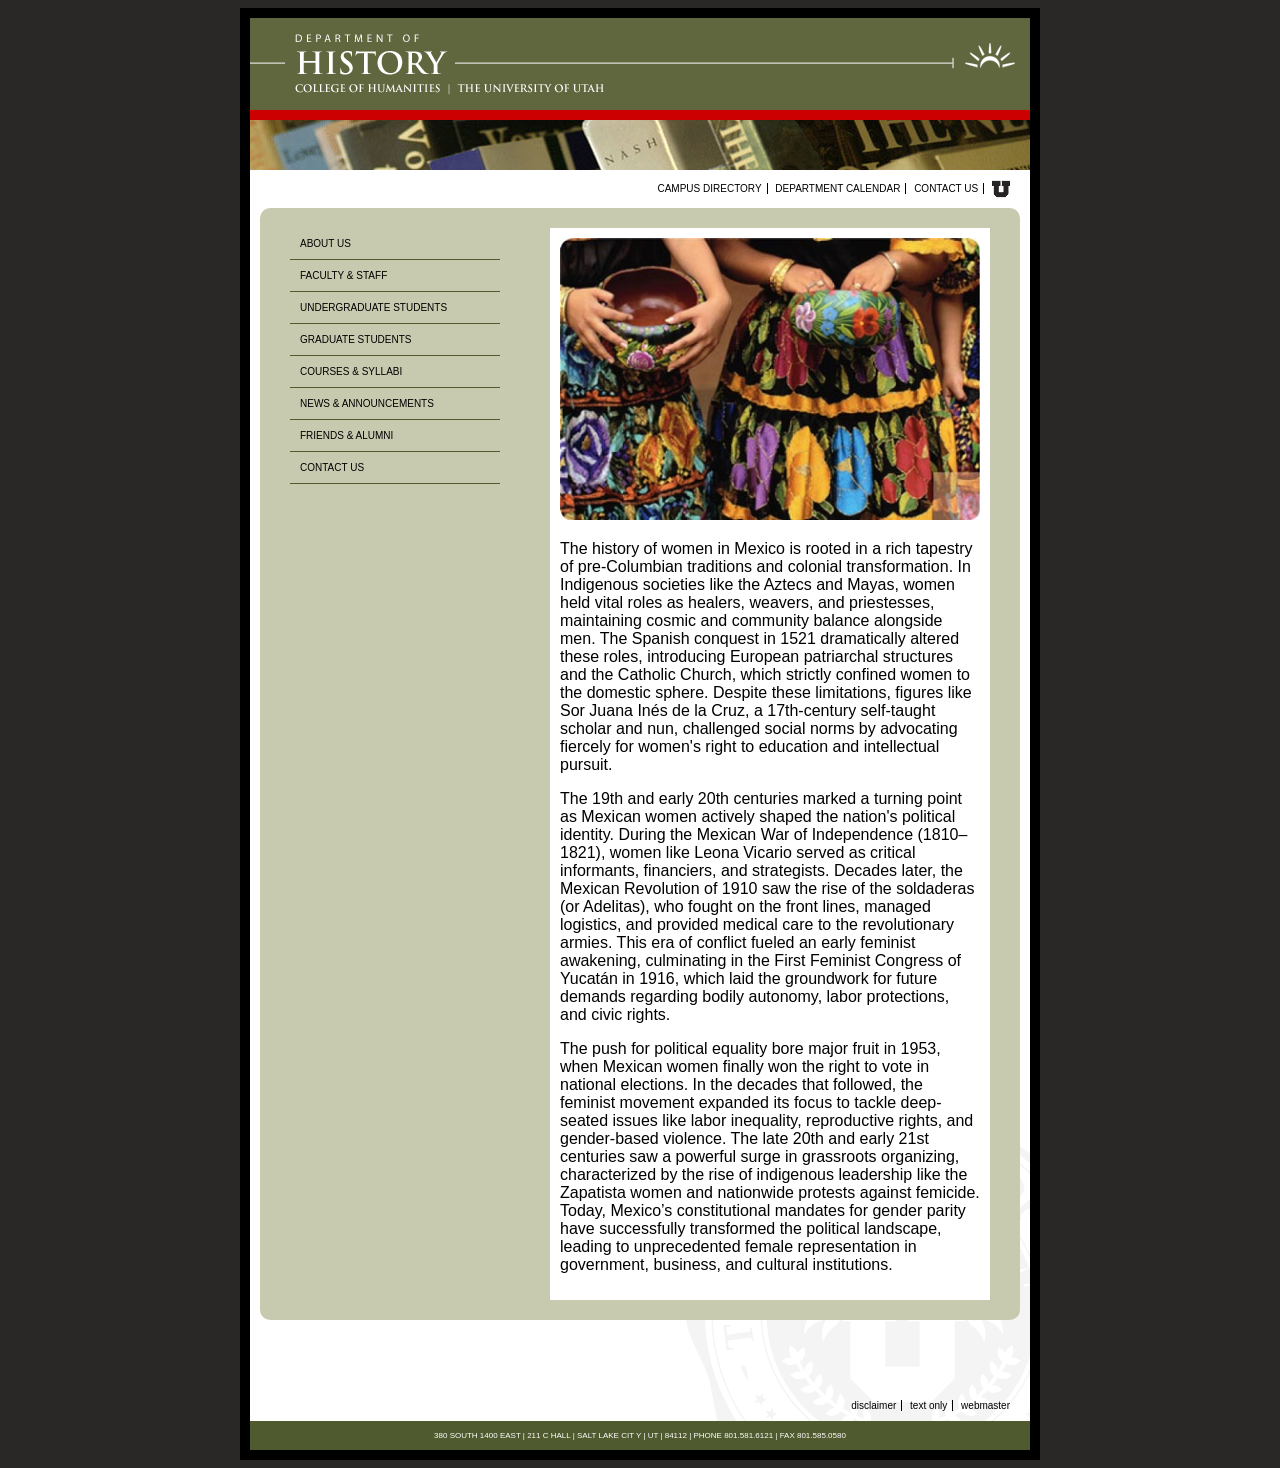
<file: index.html>
<!DOCTYPE html>
<html lang="en">
<head>
    <meta charset="UTF-8">
    <title>HUMIS Homepage Web</title>
    <link rel="stylesheet" href="styles.css">
    <meta name="viewport" content="width=device-width, initial-scale=1">
</head>
<body>
<div class="container">

    <header>
        <img src="files/historyHome.gif" alt="U of U History Department Logo">
        <img src="files/histHomepic.jpg" alt="Shelf of books">
    </header>

    <section class="middle">
        <nav>
            <a href="#">Campus directory</a>
            <a href="#">Department calendar</a>
            <a href="contact-us.html">Contact us</a>

            <a href="#">
                <img src="files/u_small.gif" alt="U Logo">
            </a>
        </nav>

        <nav class="dorp-down-menu">
            <label for="major-navigation">
                <select name="major-navigation" id="major-navigation">
                    <option value="about-us.html">About us</option>
                    <option value="#">Faculty &amp; Staff</option>
                    <option value="#">Undergraduate students</option>
                    <option value="#">Graduate students</option>
                    <option value="#">Courses &amp; Syllabi</option>
                    <option value="#">News &amp; Announcement</option>
                    <option value="#">Friends &amp; Alumni</option>
                    <option value="contact-us.html">Contact us</option>
                </select>
            </label>
        </nav>

        <div class="green-box">
            <aside class="left-side">
                <nav class="left-nav">
                    <a href="about-us.html">About us</a>
                    <a href="#">Faculty &amp; staff</a>
                    <a href="#">Undergraduate students</a>
                    <a href="#">Graduate students</a>
                    <a href="course-syllabi.html">Courses &amp; syllabi</a>
                    <a href="news-announce.html">News &amp; announcements</a>
                    <a href="friends-alumni.html">Friends &amp; alumni</a>
                    <a href="contact-us.html">Contact us</a>
                </nav>
            </aside>

            <main>
                <img src="files/women_w_pottery.jpg" alt="women w pottery">

                <p>
                    The history of women in Mexico is rooted in a rich tapestry of pre-Columbian traditions and colonial
                    transformation. In Indigenous societies like the Aztecs and Mayas, women held vital roles as
                    healers, weavers, and priestesses, maintaining cosmic and community balance alongside men. The
                    Spanish conquest in 1521 dramatically altered these roles, introducing European patriarchal
                    structures and the Catholic Church, which strictly confined women to the domestic sphere. Despite
                    these limitations, figures like Sor Juana Inés de la Cruz, a 17th-century self-taught scholar and
                    nun, challenged social norms by advocating fiercely for women's right to education and intellectual
                    pursuit.
                </p>

                <p>
                    The 19th and early 20th centuries marked a turning point as Mexican women actively shaped the
                    nation's political identity. During the Mexican War of Independence (1810–1821), women like Leona
                    Vicario served as critical informants, financiers, and strategists. Decades later, the Mexican
                    Revolution of 1910 saw the rise of the soldaderas (or Adelitas), who fought on the front lines,
                    managed logistics, and provided medical care to the revolutionary armies. This era of conflict
                    fueled an early feminist awakening, culminating in the First Feminist Congress of Yucatán in 1916,
                    which laid the groundwork for future demands regarding bodily autonomy, labor protections, and civic
                    rights.
                </p>

                <p>
                    The push for political equality bore major fruit in 1953, when Mexican women finally won the right
                    to vote in national elections. In the decades that followed, the feminist movement expanded its
                    focus to tackle deep-seated issues like labor inequality, reproductive rights, and gender-based
                    violence. The late 20th and early 21st centuries saw a powerful surge in grassroots organizing,
                    characterized by the rise of indigenous leadership like the Zapatista women and nationwide protests
                    against femicide. Today, Mexico’s constitutional mandates for gender parity have successfully
                    transformed the political landscape, leading to unprecedented female representation in government,
                    business, and cultural institutions.
                </p>
            </main>

            <div style="clear: both;"></div>
        </div>

        <nav class="bottom">
            <a href="#">Disclaimer</a>
            <a href="#">Text only</a>
            <a href="#">Webmaster</a>
        </nav>

    </section>

        <footer>
            380 SOUTH 1400 EAST | 211 C HALL | SALT LAKE CIT Y | UT | 84112 | PHONE 801.581.6121 | FAX 801.585.0580
        </footer>

</div>
</body>
</html>
</file>
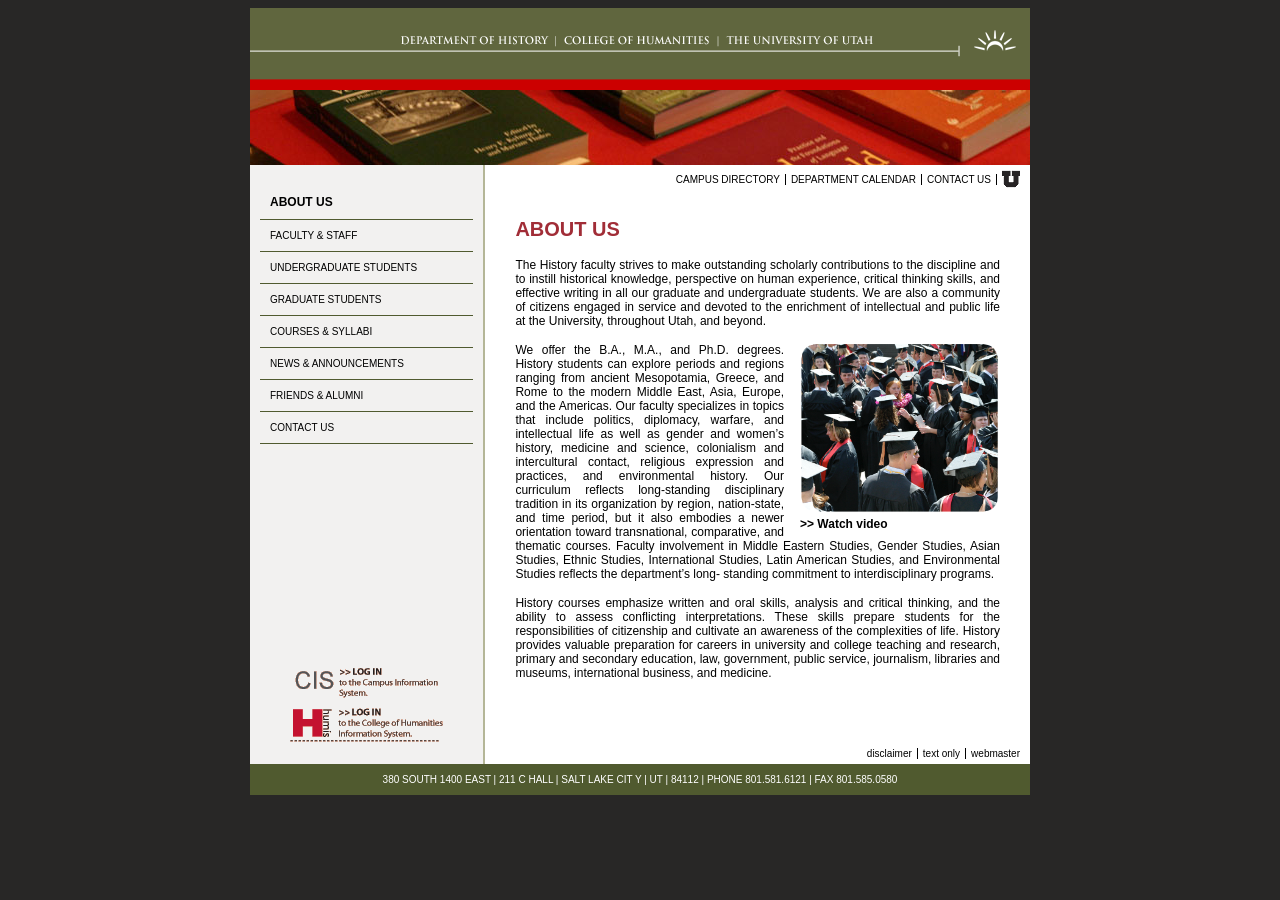
<file: about-us.html>
<!DOCTYPE html>
<html lang="en">
<head>
    <meta charset="UTF-8">
    <title>HUMIS mobile-first flexbox responsive</title>
    <link rel="stylesheet" href="inner-layout.css">
    <link rel="stylesheet" href="typography.css">
    <link rel="stylesheet" href="images.css">
    <meta name="viewport" content="width=device-width, initial-scale=1">
</head>
<body>

<section class="container">

    <header>
        <a href="index.html">
            <img src="files/historyHeader.gif" alt="HUMIS project">
        </a>
        <img src="files/histBooks01.jpg" alt="Books on a table">
    </header>

    <section class="middle">
        <div class="left-side">
            <nav class="left-nav">
                <a href="about-us.html" class="active">About us</a>
                <a href="#">Faculty &amp; staff</a>
                <a href="#">Undergraduate students</a>
                <a href="#">Graduate students</a>
                <a href="course-syllabi.html">Courses &amp; syllabi</a>
                <a href="news-announce.html">News &amp; announcements</a>
                <a href="friends-alumni.html">Friends &amp; alumni</a>
                <a href="contact-us.html">Contact us</a>
            </nav>

            <div class="login-links">
                <img src="files/login-cis.gif" alt="Log into CIS"/>
                <img src="files/login-humis.gif" alt="Log into HUMIS"/>
            </div>
        </div>

        <section class="inner">

            <nav class="dorp-down-menu">
                Navigate:
                <label for="major-navigation">
                    <select name="major-navigation" id="major-navigation">
                        <option value="about-us.html">About us</option>
                        <option value="#">Faculty &amp; Staff</option>
                        <option value="#">Undergraduate students</option>
                        <option value="#">Graduate students</option>
                        <option value="#">Courses &amp; Syllabi</option>
                        <option value="#">News &amp; Announcement</option>
                        <option value="#">Friends &amp; Alumni</option>
                        <option value="contact-us.html">Contact us</option>
                    </select>
                </label>
            </nav>

            <nav class="minor top">
                <a href="#">Campus directory</a>
                <a href="#">Department calendar</a>
                <a href="contact-us.html">Contact us</a>

                <a href="#">
                    <img src="files/u_small.gif" alt="U of U Logo">
                </a>
            </nav>

            <main>
                <h2>About Us</h2>

                <p>The History faculty strives to make outstanding scholarly contributions to the discipline and to
                    instill historical knowledge, perspective on human experience, critical thinking skills, and
                    effective writing in all our graduate and undergraduate students. We are also a community of
                    citizens engaged in service and devoted to the enrichment of intellectual and public life at the
                    University, throughout Utah, and beyond.</p>

                <aside class="pull right">
                    <img src="files/about-us.png" alt="about us">
                    <h5> >> Watch video </h5>
                </aside>

                <p>We offer the B.A., M.A., and Ph.D. degrees. History students can explore periods and regions ranging
                    from ancient Mesopotamia, Greece, and Rome to the modern Middle East, Asia, Europe, and the
                    Americas. Our faculty specializes in topics that include politics, diplomacy, warfare, and
                    intellectual life as well as gender and women’s history, medicine and science, colonialism and
                    intercultural contact, religious expression and practices, and environmental history. Our curriculum
                    reflects long-standing disciplinary tradition in its organization by region, nation-state, and time
                    period, but it also embodies a newer orientation toward transnational, comparative, and thematic
                    courses. Faculty involvement in Middle Eastern Studies, Gender Studies, Asian Studies, Ethnic
                    Studies, International Studies, Latin American Studies, and Environmental Studies reflects the
                    department’s long- standing commitment to interdisciplinary programs.</p>

                <p>History courses emphasize written and oral skills, analysis and critical thinking, and the ability to
                    assess conflicting interpretations. These skills prepare students for the responsibilities of
                    citizenship and cultivate an awareness of the complexities of life. History provides valuable
                    preparation for careers in university and college teaching and research, primary and secondary
                    education, law, government, public service, journalism, libraries and museums, international
                    business, and medicine.</p>
            </main>

            <nav class="minor bottom">
                <a href="#">Disclaimer</a>
                <a href="#">Text only</a>
                <a href="#">Webmaster</a>
            </nav>

        </section>
    </section>

    <footer>
        380 SOUTH 1400 EAST | 211 C HALL | SALT LAKE CIT Y | UT | 84112 | PHONE 801.581.6121 | FAX 801.585.0580
    </footer>

</section>

</body>
</html>
</file>
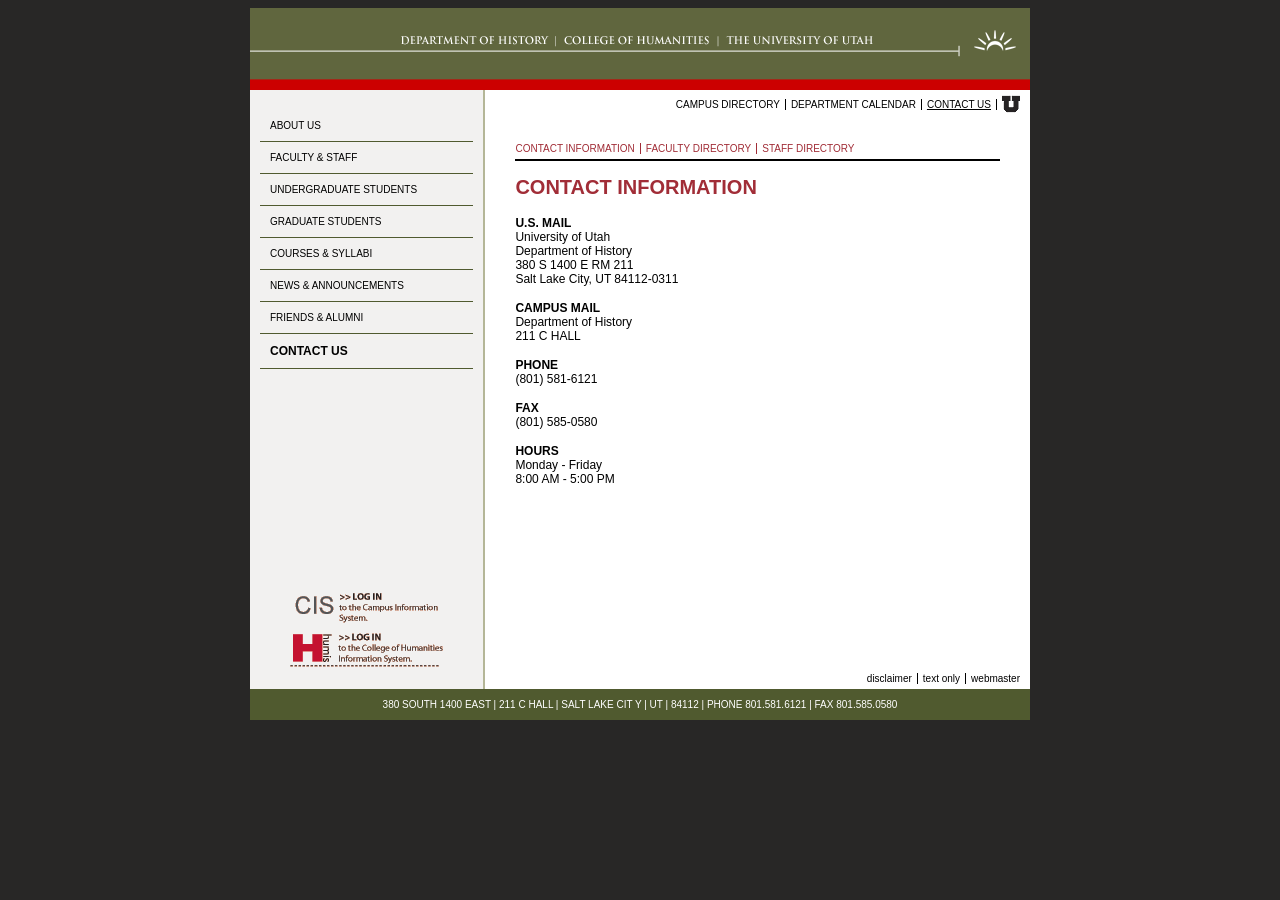
<file: contact-us.html>
<!DOCTYPE html>
<html lang="en">
<head>
    <meta charset="UTF-8">
    <title>HUMIS mobile-first flexbox responsive</title>
    <link rel="stylesheet" href="inner-layout.css">
    <link rel="stylesheet" href="typography.css">
    <link rel="stylesheet" href="images.css">
    <meta name="viewport" content="width=device-width, initial-scale=1">
</head>
<body>

<section class="container">

    <header>
        <a href="index.html">
            <img src="files/historyHeader.gif" alt="HUMIS project">
        </a>
    </header>

    <section class="middle">
        <div class="left-side">
            <nav class="left-nav">
                <a href="about-us.html">About us</a>
                <a href="#">Faculty &amp; staff</a>
                <a href="#">Undergraduate students</a>
                <a href="#">Graduate students</a>
                <a href="course-syllabi.html">Courses &amp; syllabi</a>
                <a href="news-announce.html">News &amp; announcements</a>
                <a href="friends-alumni.html">Friends &amp; alumni</a>
                <a href="contact-us.html" class="active">Contact us</a>
            </nav>

            <div class="login-links">
                <img src="files/login-cis.gif" alt="Log into CIS"/>
                <img src="files/login-humis.gif" alt="Log into HUMIS"/>
            </div>
        </div>

        <section class="inner">

            <nav class="dorp-down-menu">
                Navigate:
                <label for="major-navigation">
                    <select name="major-navigation" id="major-navigation">
                        <option value="about-us.html">About us</option>
                        <option value="#">Faculty &amp; Staff</option>
                        <option value="#">Undergraduate students</option>
                        <option value="#">Graduate students</option>
                        <option value="#">Courses &amp; Syllabi</option>
                        <option value="#">News &amp; Announcement</option>
                        <option value="#">Friends &amp; Alumni</option>
                        <option value="contact-us.html">Contact us</option>
                    </select>
                </label>
            </nav>

            <nav class="minor top">
                <a href="#">Campus directory</a>
                <a href="#">Department calendar</a>
                <a href="contact-us.html" class="active">Contact us</a>

                <a href="#">
                    <img src="files/u_small.gif" alt="U of U Logo">
                </a>
            </nav>

            <main>
                <nav class="minor contact">
                    <a href="contact-us.html">Contact information</a>
                    <a href="#">Faculty directory</a>
                    <a href="#">Staff directory</a>
                </nav>

                <h2>Contact information</h2>

                <h5>U.S. MAIL</h5>
                <p> University of Utah<br>
                    Department of History<br>
                    380 S 1400 E RM 211<br>
                    Salt Lake City, UT 84112-0311
                </p>

                <h5>CAMPUS MAIL</h5>
                <p> Department of History<br>
                    211 C HALL
                </p>

                <h5>PHONE</h5>
                <p> (801) 581-6121</p>

                <h5>FAX</h5>
                <p> (801) 585-0580</p>

                <h5>HOURS</h5>
                <p> Monday - Friday<br>
                    8:00 AM - 5:00 PM
                </p>
            </main>

            <nav class="minor bottom">
                <a href="#">Disclaimer</a>
                <a href="#">Text only</a>
                <a href="#">Webmaster</a>
            </nav>

        </section>
    </section>

    <footer>
        380 SOUTH 1400 EAST | 211 C HALL | SALT LAKE CIT Y | UT | 84112 | PHONE 801.581.6121 | FAX 801.585.0580
    </footer>

</section>

</body>
</html>
</file>
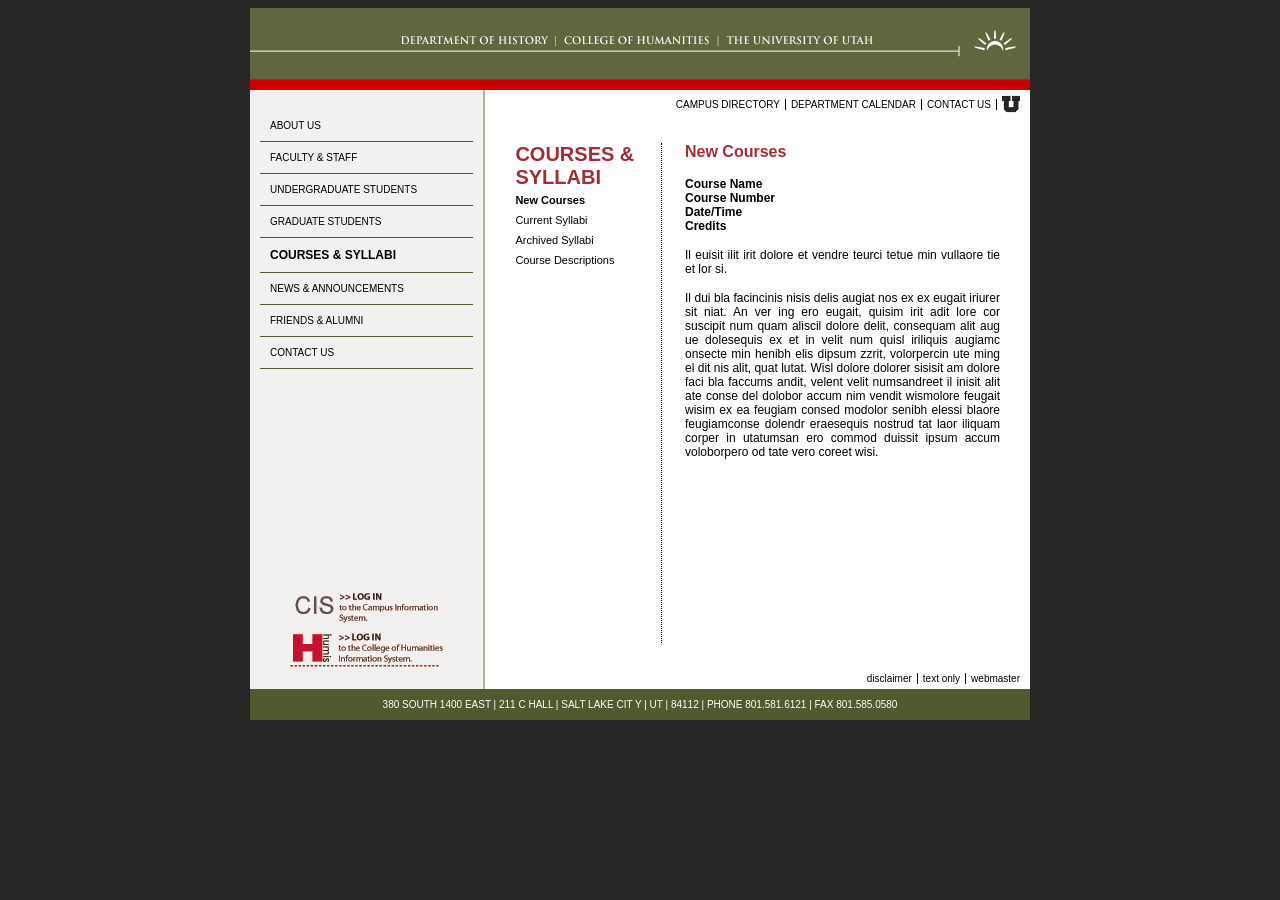
<file: course-syllabi.html>
<!DOCTYPE html>
<html lang="en">
<head>
    <meta charset="UTF-8">
    <title>HUMIS mobile-first flexbox responsive</title>
    <link rel="stylesheet" href="inner-layout.css">
    <link rel="stylesheet" href="typography.css">
    <link rel="stylesheet" href="images.css">
    <meta name="viewport" content="width=device-width, initial-scale=1">
</head>
<body>

<section class="container">

    <header>
        <a href="index.html">
            <img src="files/historyHeader.gif" alt="HUMIS project">
        </a>
    </header>

    <section class="middle">
        <div class="left-side">
            <nav class="left-nav">
                <a href="about-us.html">About us</a>
                <a href="#">Faculty &amp; staff</a>
                <a href="#">Undergraduate students</a>
                <a href="#">Graduate students</a>
                <a href="course-syllabi.html" class="active">Courses &amp; syllabi</a>
                <a href="news-announce.html">News &amp; announcements</a>
                <a href="friends-alumni.html">Friends &amp; alumni</a>
                <a href="contact-us.html">Contact us</a>
            </nav>

            <div class="login-links">
                <img src="files/login-cis.gif" alt="Log into CIS"/>
                <img src="files/login-humis.gif" alt="Log into HUMIS"/>
            </div>
        </div>

        <section class="inner">

            <nav class="dorp-down-menu">
                Navigate:
                <label for="major-navigation">
                    <select name="major-navigation" id="major-navigation">
                        <option value="about-us.html">About us</option>
                        <option value="#">Faculty &amp; Staff</option>
                        <option value="#">Undergraduate students</option>
                        <option value="#">Graduate students</option>
                        <option value="#">Courses &amp; Syllabi</option>
                        <option value="#">News &amp; Announcement</option>
                        <option value="#">Friends &amp; Alumni</option>
                        <option value="contact-us.html">Contact us</option>
                    </select>
                </label>
            </nav>

            <nav class="minor top">
                <a href="#">Campus directory</a>
                <a href="#">Department calendar</a>
                <a href="contact-us.html">Contact us</a>

                <a href="#">
                    <img src="files/u_small.gif" alt="U of U Logo">
                </a>
            </nav>

            <main class="courses">
                <div class="course-nav">
                    <h2>Courses &amp; Syllabi</h2>

                    <nav>
                        <a href="#" class="active">New Courses</a>
                        <a href="#">Current Syllabi</a>
                        <a href="#">Archived Syllabi</a>
                        <a href="#">Course Descriptions</a>
                    </nav>
                </div>

                <div class="course-content">
                    <h3>New Courses</h3>

                    <h5>
                        Course Name<br>
                        Course Number<br>
                        Date/Time<br>
                        Credits
                    </h5>

                    <p>
                        Il euisit ilit irit dolore et vendre teurci tetue min
                        vullaore tie et lor si.
                    </p>

                    <p>
                        Il dui bla facincinis nisis delis augiat nos ex ex eugait
                        iriurer sit niat. An ver ing ero eugait, quisim irit adit
                        lore cor suscipit num quam aliscil dolore delit, consequam
                        alit aug ue dolesequis ex et in velit num quisl iriliquis
                        augiamc onsecte min henibh elis dipsum zzrit, volorpercin
                        ute ming el dit nis alit, quat lutat. Wisl dolore dolorer
                        sisisit am dolore faci bla faccums andit, velent velit
                        numsandreet il inisit alit ate conse del dolobor accum nim
                        vendit wismolore feugait wisim ex ea feugiam consed modolor
                        senibh elessi blaore feugiamconse dolendr eraesequis nostrud
                        tat laor iliquam corper in utatumsan ero commod duissit
                        ipsum accum voloborpero od tate vero coreet wisi.
                    </p>
                </div>
            </main>

            <nav class="minor bottom">
                <a href="#">Disclaimer</a>
                <a href="#">Text only</a>
                <a href="#">Webmaster</a>
            </nav>

        </section>
    </section>

    <footer>
        380 SOUTH 1400 EAST | 211 C HALL | SALT LAKE CIT Y | UT | 84112 | PHONE 801.581.6121 | FAX 801.585.0580
    </footer>

</section>

</body>
</html>
</file>
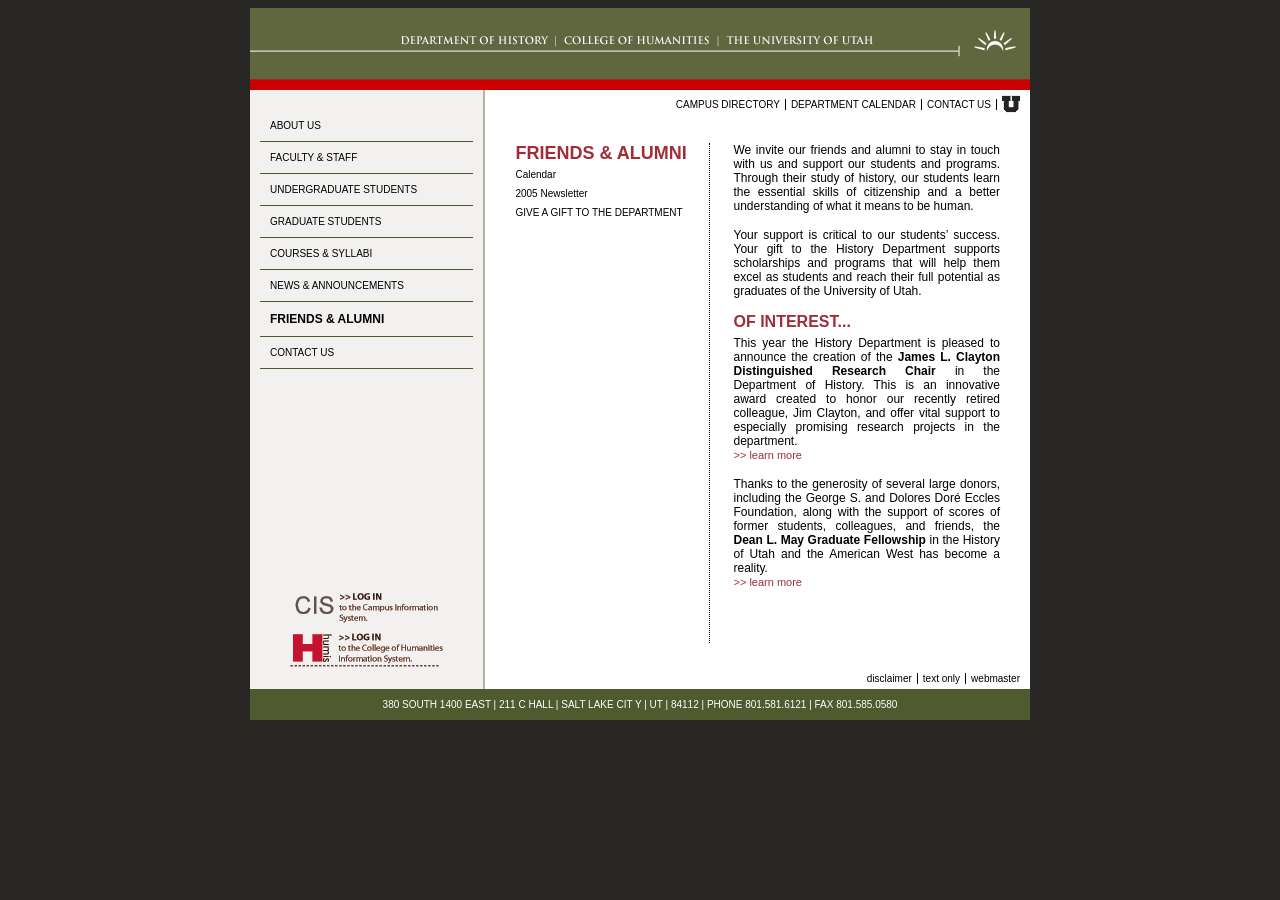
<file: friends-alumni.html>
<!DOCTYPE html>
<html lang="en">
<head>
    <meta charset="UTF-8">
    <title>HUMIS mobile-first flexbox responsive</title>
    <link rel="stylesheet" href="inner-layout.css">
    <link rel="stylesheet" href="typography.css">
    <link rel="stylesheet" href="images.css">
    <meta name="viewport" content="width=device-width, initial-scale=1">
</head>
<body>

<section class="container">

    <header>
        <a href="index.html">
            <img src="files/historyHeader.gif" alt="HUMIS project">
        </a>
    </header>

    <section class="middle">
        <div class="left-side">
            <nav class="left-nav">
                <a href="about-us.html">About us</a>
                <a href="#">Faculty &amp; staff</a>
                <a href="#">Undergraduate students</a>
                <a href="#">Graduate students</a>
                <a href="course-syllabi.html">Courses &amp; syllabi</a>
                <a href="news-announce.html">News &amp; announcements</a>
                <a href="friends-alumni.html" class="active">Friends &amp; alumni</a>
                <a href="contact-us.html">Contact us</a>
            </nav>

            <div class="login-links">
                <img src="files/login-cis.gif" alt="Log into CIS"/>
                <img src="files/login-humis.gif" alt="Log into HUMIS"/>
            </div>
        </div>

        <section class="inner">

            <nav class="dorp-down-menu">
                Navigate:
                <label for="major-navigation">
                    <select name="major-navigation" id="major-navigation">
                        <option value="about-us.html">About us</option>
                        <option value="#">Faculty &amp; Staff</option>
                        <option value="#">Undergraduate students</option>
                        <option value="#">Graduate students</option>
                        <option value="#">Courses &amp; Syllabi</option>
                        <option value="#">News &amp; Announcement</option>
                        <option value="#">Friends &amp; Alumni</option>
                        <option value="contact-us.html">Contact us</option>
                    </select>
                </label>
            </nav>

            <nav class="minor top">
                <a href="#">Campus directory</a>
                <a href="#">Department calendar</a>
                <a href="contact-us.html">Contact us</a>

                <a href="#">
                    <img src="files/u_small.gif" alt="U of U Logo">
                </a>
            </nav>

            <main class="courses friends">
                <div class="course-nav">
                    <h2>Friends &amp; Alumni</h2>

                    <nav>
                        <a href="#">Calendar</a>
                        <a href="#">2005 Newsletter</a>
                        <a href="#">GIVE A GIFT TO THE DEPARTMENT</a>
                    </nav>
                </div>

                <div class="course-content">
                    <p>
                        We invite our friends and alumni to stay in touch with
                        us and support our students and programs. Through
                        their study of history, our students learn the essential
                        skills of citizenship and a better understanding of
                        what it means to be human.
                    </p>

                    <p>
                        Your support is critical to our students’ success.
                        Your gift to the History Department supports scholarships
                        and programs that will help them excel as students and
                        reach their full potential as graduates of the University
                        of Utah.
                    </p>

                    <h3>Of interest...</h3>

                    <p>
                        This year the History Department is pleased to announce
                        the creation of the
                        <strong>
                            James L. Clayton Distinguished Research Chair
                        </strong>
                        in the Department of History. This is an innovative
                        award created to honor our recently retired colleague,
                        Jim Clayton, and offer vital support to especially
                        promising research projects in the department.<br>
                        <a href="#">&gt;&gt; learn more</a>
                    </p>

                    <p>
                        Thanks to the generosity of several large donors,
                        including the George S. and Dolores Doré Eccles
                        Foundation, along with the support of scores of former
                        students, colleagues, and friends, the
                        <strong>Dean L. May Graduate Fellowship</strong>
                        in the History of Utah and the American West has
                        become a reality.<br>
                        <a href="#">&gt;&gt; learn more</a>
                    </p>
                </div>
            </main>

            <nav class="minor bottom">
                <a href="#">Disclaimer</a>
                <a href="#">Text only</a>
                <a href="#">Webmaster</a>
            </nav>

        </section>
    </section>

    <footer>
        380 SOUTH 1400 EAST | 211 C HALL | SALT LAKE CIT Y | UT | 84112 | PHONE 801.581.6121 | FAX 801.585.0580
    </footer>

</section>

</body>
</html>
</file>
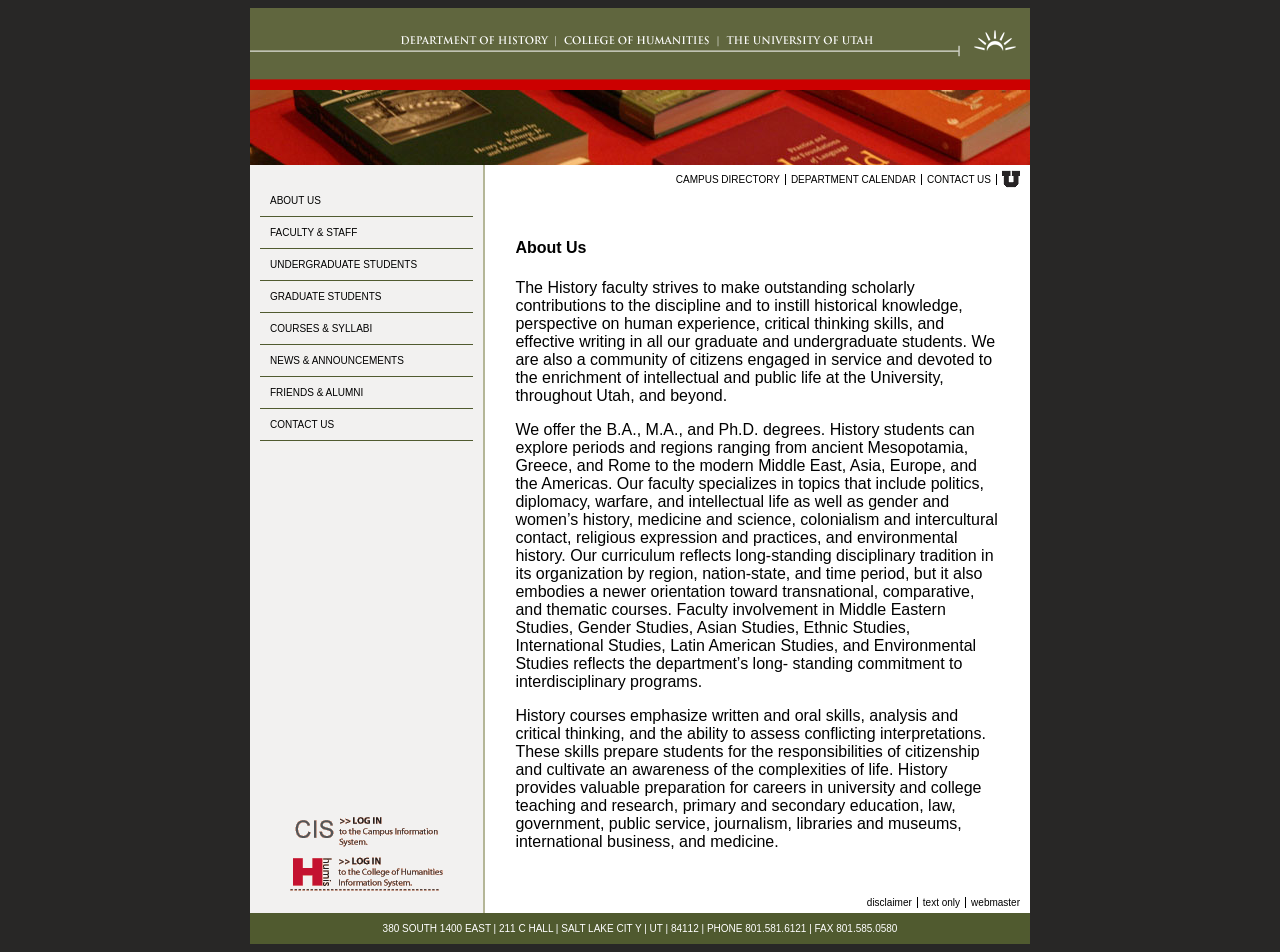
<file: inner-layout.html>
<!DOCTYPE html>
<html lang="en">
<head>
    <meta charset="UTF-8">
    <title>HUMIS mobile-first flexbox responsive</title>
    <link rel="stylesheet" href="inner-layout.css">
</head>
<body>

<section class="container">

    <header>
        <img src="files/historyHeader.gif" alt="HUMIS project">
        <img src="files/histBooks01.jpg" alt="Books on a table">
    </header>

    <section class="middle">
        <div class="left-side">
            <nav class="left-nav">
                <a href="#">About us</a>
                <a href="#">Faculty &amp; staff</a>
                <a href="#">Undergraduate students</a>
                <a href="#">Graduate students</a>
                <a href="#">Courses &amp; syllabi</a>
                <a href="#">News &amp; announcements</a>
                <a href="#">Friends &amp; alumni</a>
                <a href="#">Contact us</a>
            </nav>

            <div class="login-links">
                <img src="files/login-cis.gif" alt="Log into CIS"/>
                <img src="files/login-humis.gif" alt="Log into HUMIS"/>
            </div>
        </div>

        <section class="inner">

            <nav class="dorp-down-menu">
                <label for="major-navigation">
                    <select name="major-navigation" id="major-navigation">
                        <option value="about-us.html">About us</option>
                        <option value="#">Faculty &amp; Staff</option>
                        <option value="#">Undergraduate students</option>
                        <option value="#">Graduate students</option>
                        <option value="#">Courses &amp; Syllabi</option>
                        <option value="#">News &amp; Announcement</option>
                        <option value="#">Friends &amp; Alumni</option>
                        <option value="#">Contact us</option>
                    </select>
                </label>
            </nav>

            <nav class="minor top">
                <a href="#">Campus directory</a>
                <a href="#">Department calendar</a>
                <a href="#">Contact us</a>

                <a href="#">
                    <img src="files/u_small.gif" alt="U of U Logo">
                </a>
            </nav>

            <main>
                <h1>About Us</h1>

                <p>The History faculty strives to make outstanding scholarly contributions to the discipline and to
                    instill historical knowledge, perspective on human experience, critical thinking skills, and
                    effective writing in all our graduate and undergraduate students. We are also a community of
                    citizens engaged in service and devoted to the enrichment of intellectual and public life at the
                    University, throughout Utah, and beyond.</p>

                <p>We offer the B.A., M.A., and Ph.D. degrees. History students can explore periods and regions ranging
                    from ancient Mesopotamia, Greece, and Rome to the modern Middle East, Asia, Europe, and the
                    Americas. Our faculty specializes in topics that include politics, diplomacy, warfare, and
                    intellectual life as well as gender and women’s history, medicine and science, colonialism and
                    intercultural contact, religious expression and practices, and environmental history. Our curriculum
                    reflects long-standing disciplinary tradition in its organization by region, nation-state, and time
                    period, but it also embodies a newer orientation toward transnational, comparative, and thematic
                    courses. Faculty involvement in Middle Eastern Studies, Gender Studies, Asian Studies, Ethnic
                    Studies, International Studies, Latin American Studies, and Environmental Studies reflects the
                    department’s long- standing commitment to interdisciplinary programs.</p>

                <p>History courses emphasize written and oral skills, analysis and critical thinking, and the ability to
                    assess conflicting interpretations. These skills prepare students for the responsibilities of
                    citizenship and cultivate an awareness of the complexities of life. History provides valuable
                    preparation for careers in university and college teaching and research, primary and secondary
                    education, law, government, public service, journalism, libraries and museums, international
                    business, and medicine.</p>
            </main>

            <nav class="minor bottom">
                <a href="#">Disclaimer</a>
                <a href="#">Text only</a>
                <a href="#">Webmaster</a>
            </nav>

        </section>
    </section>

    <footer>
        380 SOUTH 1400 EAST | 211 C HALL | SALT LAKE CIT Y | UT | 84112 | PHONE 801.581.6121 | FAX 801.585.0580
    </footer>

</section>

</body>
</html>
</file>
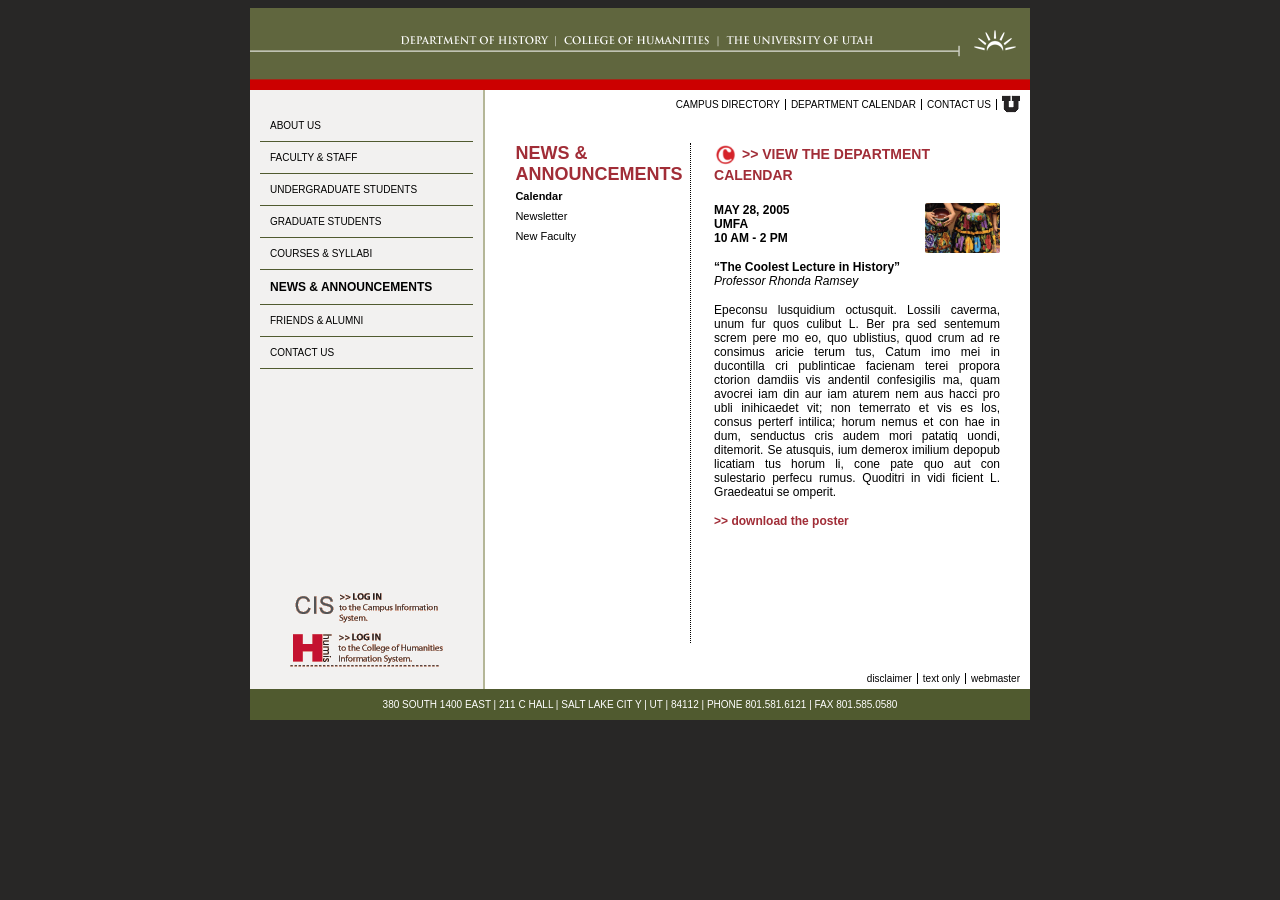
<file: news-announce.html>
<!DOCTYPE html>
<html lang="en">
<head>
    <meta charset="UTF-8">
    <title>HUMIS mobile-first flexbox responsive</title>
    <link rel="stylesheet" href="inner-layout.css">
    <link rel="stylesheet" href="typography.css">
    <link rel="stylesheet" href="images.css">
    <meta name="viewport" content="width=device-width, initial-scale=1">
</head>
<body>

<section class="container">

    <header>
        <a href="index.html">
            <img src="files/historyHeader.gif" alt="HUMIS project">
        </a>
    </header>

    <section class="middle">
        <div class="left-side">
            <nav class="left-nav">
                <a href="about-us.html">About us</a>
                <a href="#">Faculty &amp; staff</a>
                <a href="#">Undergraduate students</a>
                <a href="#">Graduate students</a>
                <a href="course-syllabi.html">Courses &amp; syllabi</a>
                <a href="news-announce.html" class="active">News &amp; announcements</a>
                <a href="friends-alumni.html">Friends &amp; alumni</a>
                <a href="contact-us.html">Contact us</a>
            </nav>

            <div class="login-links">
                <img src="files/login-cis.gif" alt="Log into CIS"/>
                <img src="files/login-humis.gif" alt="Log into HUMIS"/>
            </div>
        </div>

        <section class="inner">

            <nav class="dorp-down-menu">
                Navigate:
                <label for="major-navigation">
                    <select name="major-navigation" id="major-navigation">
                        <option value="about-us.html">About us</option>
                        <option value="#">Faculty &amp; Staff</option>
                        <option value="#">Undergraduate students</option>
                        <option value="#">Graduate students</option>
                        <option value="#">Courses &amp; Syllabi</option>
                        <option value="#">News &amp; Announcement</option>
                        <option value="#">Friends &amp; Alumni</option>
                        <option value="contact-us.html">Contact us</option>
                    </select>
                </label>
            </nav>

            <nav class="minor top">
                <a href="#">Campus directory</a>
                <a href="#">Department calendar</a>
                <a href="contact-us.html">Contact us</a>

                <a href="#">
                    <img src="files/u_small.gif" alt="U of U Logo">
                </a>
            </nav>

            <main class="courses news">
                <div class="course-nav">
                    <h2>News &amp; Announcements</h2>

                    <nav>
                        <a href="#" class="active">Calendar</a>
                        <a href="#">Newsletter</a>
                        <a href="#">New Faculty</a>
                    </nav>
                </div>

                <div class="course-content">
                    <h3>
                        <a href="#" class="calendar-link">
                            <img src="files/calendar.gif" alt="Calendar">
                            &gt;&gt; View the department calendar
                        </a>
                    </h3>

                    <div class="pull right">
                        <img src="files/women_w_pottery.jpg" alt="Lecture event">
                    </div>

                    <h5>
                        MAY 28, 2005<br>
                        UMFA<br>
                        10 AM - 2 PM
                    </h5>

                    <h5 class="event-title">
                        “The Coolest Lecture in History”
                    </h5>

                    <p>
                        <i>Professor Rhonda Ramsey</i>
                    </p>

                    <p>
                        Epeconsu lusquidium octusquit. Lossili caverma, unum
                        fur quos culibut L. Ber pra sed sentemum screm pere
                        mo eo, quo ublistius, quod crum ad re consimus aricie
                        terum tus, Catum imo mei in ducontilla cri publinticae
                        facienam terei propora ctorion damdiis vis andentil
                        confesigilis ma, quam avocrei iam din aur iam aturem
                        nem aus hacci pro ubli inihicaedet vit; non temerrato
                        et vis es los, consus perterf intilica; horum nemus et
                        con hae in dum, senductus cris audem mori patatiq
                        uondi, ditemorit. Se atusquis, ium demerox imilium
                        depopub licatiam tus horum li, cone pate quo aut con
                        sulestario perfecu rumus. Quoditri in vidi ficient L.
                        Graedeatui se omperit.
                    </p>

                    <p>
                        <a href="#">&gt;&gt; download the poster</a>
                    </p>
                </div>
            </main>

            <nav class="minor bottom">
                <a href="#">Disclaimer</a>
                <a href="#">Text only</a>
                <a href="#">Webmaster</a>
            </nav>

        </section>
    </section>

    <footer>
        380 SOUTH 1400 EAST | 211 C HALL | SALT LAKE CIT Y | UT | 84112 | PHONE 801.581.6121 | FAX 801.585.0580
    </footer>

</section>

</body>
</html>
</file>
<file: styles.css>
/* mobile-first */

:root {
    --engDeptGreen: #505A2F;
}
body {
    background-color: #292827;
    font-family: Arial, Helvetica, sans-serif;

    div.container {
        min-width: 390px;
        max-width: 780px;
        /* border: 5px solid red;*/
        margin: 0 auto;
        background-color: white;

        header{
            img{
                display: block;
                width: 100%;
            }
        }

        section.middle {
            min-height: 500px;
            padding: 10px;
            background-image: url("files/uofu_medallion_rt.gif");
            background-repeat: no-repeat;
            background-position: bottom right;

            > nav {
                text-align: center;
                font-size: 10px;
                text-transform: uppercase;

                a {
                    color: black;
                    border-right: 1px solid black;
                    padding-right: 5px;
                    margin-right: 5px;
                    text-decoration: none;

                    &:hover {
                        text-decoration: underline;
                    }

                    img {
                        vertical-align: middle;
                    }

                    &:last-of-type {
                        border-right: none;
                    }
                }

                &.dorp-down-menu {
                    margin-top: 10px;

                    select{
                        width: 100%;
                    }
                }

                &.bottom {
                    text-transform: lowercase;
                    font-size: 10px;
                }
            }
        }

        div.green-box {
            min-height: 500px;
            background-color: #C8CAAF;
            padding: 10px;
            margin: 10px 0 80px 0;
            border-radius: 10px;

            main {
                background-color: white;
                padding: 10px;

                img {
                    width: 100%;
                }
            }
        }

        footer {
            background-color: var(--engDeptGreen);
            text-align: center;
            color: white;
            font-size: 8px;
            padding: 10px 0;
        }

        /* Tablet and up overrides */
        @media screen and (width >= 600px) {
            /* breakpoint */
            border: 10px solid black;

            section.middle {
                > nav {
                    text-align: right; /* override the mobile layout */

                    &.dorp-down-menu {
                        display: none;
                    }
                }

                div.green-box {
                    padding: 20px 30px;

                    aside{
                        &.left-side {
                            display: block;
                            float: left;
                            width: 30%;

                            nav{
                                a{
                                    display: block;
                                    text-transform: uppercase;
                                    font-size: 10px;
                                    color: black;
                                    border-bottom: 1px solid var(--engDeptGreen);
                                    text-decoration: none;
                                    padding: 10px 0 10px 10px;

                                    &:hover {
                                        background-color: var(--engDeptGreen);
                                        color: white;
                                    }
                                }
                            }
                        }
                    }

                    main {
                        float: right;
                        width: 60%
                    }
                }
            }
        }
    }
}
</file>
<file: inner-layout.css>
:root {
    --engDeptGreen: #505A2F;
    --black: #000;
    --green-light: #B4B697;
    --grey-light: #F2F1F0;
    --burgundy: #A12D37;
}

/* Mobile first */

body {
    background-color: #282726;
    display: flex;
    justify-content: center;
    font-family: Arial, Helvetica, sans-serif;

    section.container {
        background-color: white;
        display: flex;
        flex-direction: column;
        justify-content: space-between;
        max-width: 780px;

        header {
            img {
                width: 100%;
                display: block;
            }
        }

        section.middle {
            /*height: 100%;*/
            display: flex;
            flex-direction: column;

            div.left-side {
                display: none;
            }

            section.inner {
                display: flex;
                flex-direction: column;
                /*height: 100%;*/
                justify-content: space-between;

                nav.dorp-down-menu {
                    display: flex;
                    gap: 20px;
                    justify-content: center;
                    background-color: var(--grey-light);
                    padding: 20px 10px;
                    order: -1;

                    label {
                        display: flex;

                        select {
                            width: 100%;
                        }
                    }
                }

                nav.minor {
                    display: flex;
                    justify-content: center;
                    font-size: 10px;
                    align-items: center;

                    a {
                        color: var(--black);
                        border-right: 1px solid black;
                        padding-right: 5px;
                        margin-right: 5px;
                        text-decoration: none;

                        &:hover {
                            text-decoration: underline;
                        }

                        img {
                            vertical-align: middle;
                        }

                        &:last-of-type {
                            border-right: none;
                        }

                        &.active {
                            text-decoration: underline;
                        }
                    }

                    &.top{
                        text-transform: uppercase;
                        margin-top: 5px;
                        order: -2;
                    }

                    &.bottom{
                        text-transform: lowercase;
                        margin-bottom: 5px;
                    }

                    &.contact {
                        justify-content: flex-start;
                        text-transform: uppercase;
                        border-bottom: 2px solid var(--black);
                        padding-bottom: 5px;
                        margin-bottom: 15px;

                        a {
                            color: var(--burgundy);
                            border-right-color: var(--burgundy);
                        }
                    }
                }

                main {
                    padding: 30px;

                    &.courses {
                        display: flex;
                        flex-direction: column;
                        gap: 20px;

                        div.course-nav {
                            h2 {
                                margin-bottom: 5px;
                            }

                            nav {
                                a {
                                    display: block;
                                    color: var(--black);
                                    font-size: 11px;
                                    text-decoration: none;
                                    padding-bottom: 8px;

                                    &:hover {
                                        text-decoration: underline;
                                    }

                                    &.active {
                                        font-weight: bold;
                                    }
                                }
                            }
                        }

                        div.course-content {
                            h3 {
                                text-transform: none;
                            }

                            h5 {
                                margin-bottom: 15px;
                            }
                        }
                    }

                    &.news {
                        div.course-nav {
                            h2 {
                                font-size: 1.125rem;
                            }
                        }

                        div.course-content {
                            h3 {
                                font-size: 0.875rem;
                                text-transform: uppercase;
                                margin-bottom: 20px;
                            }

                            h5.event-title {
                                margin-bottom: 0;
                            }

                            a {
                                color: var(--burgundy);
                                text-decoration: none;
                                font-weight: bold;

                                &:hover {
                                    text-decoration: underline;
                                }
                            }
                        }
                    }

                    &.friends {
                        div.course-nav {
                            h2 {
                                font-size: 1.125rem;
                            }

                            nav {
                                a {
                                    font-size: 10px;
                                }
                            }
                        }

                        div.course-content {
                            h3 {
                                text-transform: uppercase;
                                margin-bottom: 5px;
                            }

                            a {
                                color: var(--burgundy);
                                font-size: 11px;
                                text-decoration: none;

                                &:hover {
                                    text-decoration: underline;
                                }
                            }
                        }
                    }
                }
            }
        }

        footer {
            color: white;
            background-color: var(--engDeptGreen);
            text-align: center;
            padding: 10px;
            font-size: 10px;
        }


        /* Tablet and up overrides */
        @media screen and (width >= 600px) {
            section.middle {
                flex-direction: row;

                div.left-side {
                    display: flex;
                    flex-direction: column;
                    justify-content: space-between;
                    width: 30%;
                    background-color: var(--grey-light);
                    border-right: 2px solid var(--green-light);
                    padding-bottom: 20px;

                    nav.left-nav {
                        margin: 20px 10px 0;

                        a {
                            display: block;
                            text-transform: uppercase;
                            font-size: 10px;
                            color: var(--black);
                            border-bottom: 1px solid var(--engDeptGreen);
                            text-decoration: none;
                            padding: 10px 0 10px 10px;

                            &:hover {
                                background-color: var(--engDeptGreen);
                                color: #fff;
                            }

                            &.active {
                                font-weight: bold;
                                font-size: 12px;
                            }
                        }
                    }

                    div.login-links {
                        display: flex;
                        flex-direction: column;
                        align-items: center;
                        gap: 10px;
                    }
                }

                section.inner {
                    width: 70%;

                    nav.dorp-down-menu {
                        display: none;
                    }

                    nav.minor {
                        justify-content: flex-end;
                    }

                    main {
                        min-height: 500px;

                        &.courses {
                            flex-direction: row;
                            justify-content: space-between;

                            div.course-nav {
                                width: 30%;
                                border-right: 1px dotted var(--black);
                            }

                            div.course-content {
                                width: 65%;
                            }
                        }

                        &.news {
                            div.course-nav {
                                width: 36%;
                            }

                            div.course-content {
                                width: 59%;
                            }
                        }

                        &.friends {
                            div.course-nav {
                                width: 40%;
                            }

                            div.course-content {
                                width: 55%;
                            }
                        }
                    }
                }
            }
        }
    }
}
</file>
<file: typography.css>
body{
    font-size: 16px; /* 16px == 1rem */
}

main{
    p{
        text-align: justify;
        font-size: 12px;
        margin: 0 0 15px 0;
    }

    h1, h2, h3 {
        color: var(--burgundy);
        text-transform: uppercase;
        margin-top: 0;
    }

    h1 {
        font-size: 2rem;
    }

    h2 {
        font-size: 1.25rem;
    }

    h3{
        font-size: 1rem;
    }

    h4 {
        font-size: 0.8rem;
    }

    h5 {
        font-size: 0.75rem;
        margin: 0;
    }

    h6 {
        font-size: 0.6rem;
    }
}
</file>
<file: images.css>
main {
    .pull {
        display: inline-block;

        img {
        max-width: 200px;
        }

        &.right {
            float: right;
            margin-left: 1rem;
        }

        &.left {
            float: left;
            margin-right: 1rem;
        }
    }

    &.news {
        .calendar-link {
            img {
                width: 24px;
                vertical-align: middle;
            }
        }

        .pull {
            img {
                width: 75px;
            }
        }
    }
}
</file>
